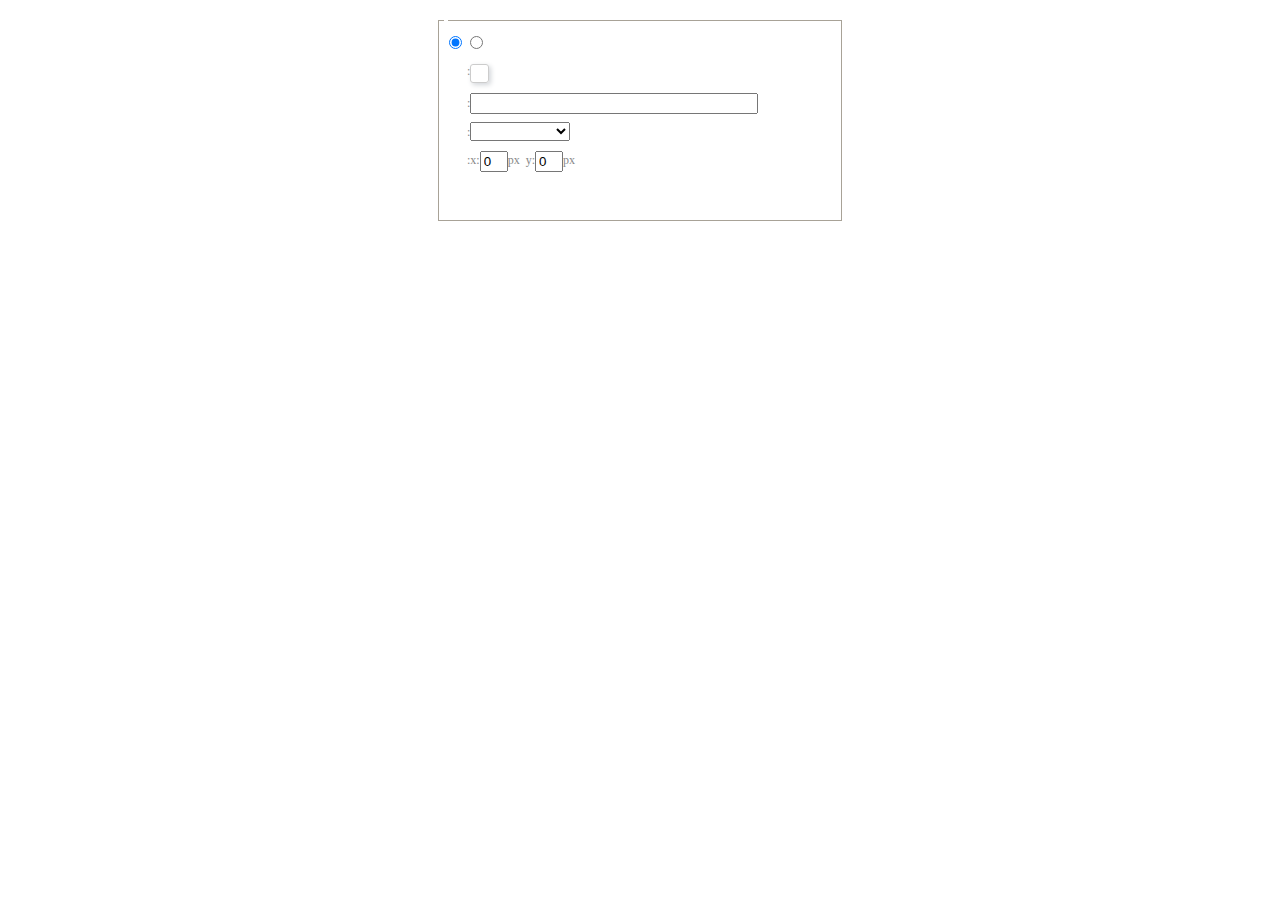
<file: angular/web/ueditor/dialogs/background/background.html>
<!DOCTYPE HTML>
<html>
<head>
    <meta http-equiv="Content-Type" content="text/html;charset=utf-8"/>
    <script type="text/javascript" src="../internal.js"></script>
    <link rel="stylesheet" type="text/css" href="background.css">
</head>
<body>
    <div id="bg_container" class="wrapper">
        <div id="tabHeads" class="tabhead">
            <span class="focus" data-content-id="normal"><var id="lang_background_normal"></var></span>
            <span class="" data-content-id="imgManager"><var id="lang_background_local"></var></span>
        </div>
        <div id="tabBodys" class="tabbody">
            <div id="normal" class="panel focus">
                <fieldset class="bgarea">
                    <legend><var id="lang_background_set"></var></legend>
                    <div class="content">
                        <div>
                            <label><input id="nocolorRadio" class="iptradio" type="radio" name="t" value="none" checked="checked"><var id="lang_background_none"></var></label>
                            <label><input id="coloredRadio" class="iptradio" type="radio" name="t" value="color"><var id="lang_background_colored"></var></label>
                        </div>
                        <div class="wrapcolor pl">
                            <div class="color">
                                <var id="lang_background_color"></var>:
                            </div>
                            <div id="colorPicker"></div>
                            <div class="clear"></div>
                        </div>
                        <div class="wrapcolor pl">
                            <label><var id="lang_background_netimg"></var>:</label><input class="txt" type="text" id="url">
                        </div>
                        <div id="alignment" class="alignment">
                            <var id="lang_background_align"></var>:<select id="repeatType">
                                <option value="center"></option>
                                <option value="repeat-x"></option>
                                <option value="repeat-y"></option>
                                <option value="repeat"></option>
                                <option value="self"></option>
                            </select>
                        </div>
                        <div id="custom" >
                            <var id="lang_background_position"></var>:x:<input type="text" size="1" id="x" maxlength="4" value="0">px&nbsp;&nbsp;y:<input type="text" size="1" id="y" maxlength="4" value="0">px
                        </div>
                    </div>
                </fieldset>

            </div>
            <div id="imgManager" class="panel">
                <div id="imageList" style=""></div>
            </div>
        </div>
    </div>
    <script type="text/javascript" src="background.js"></script>
</body>
</html>
</file>
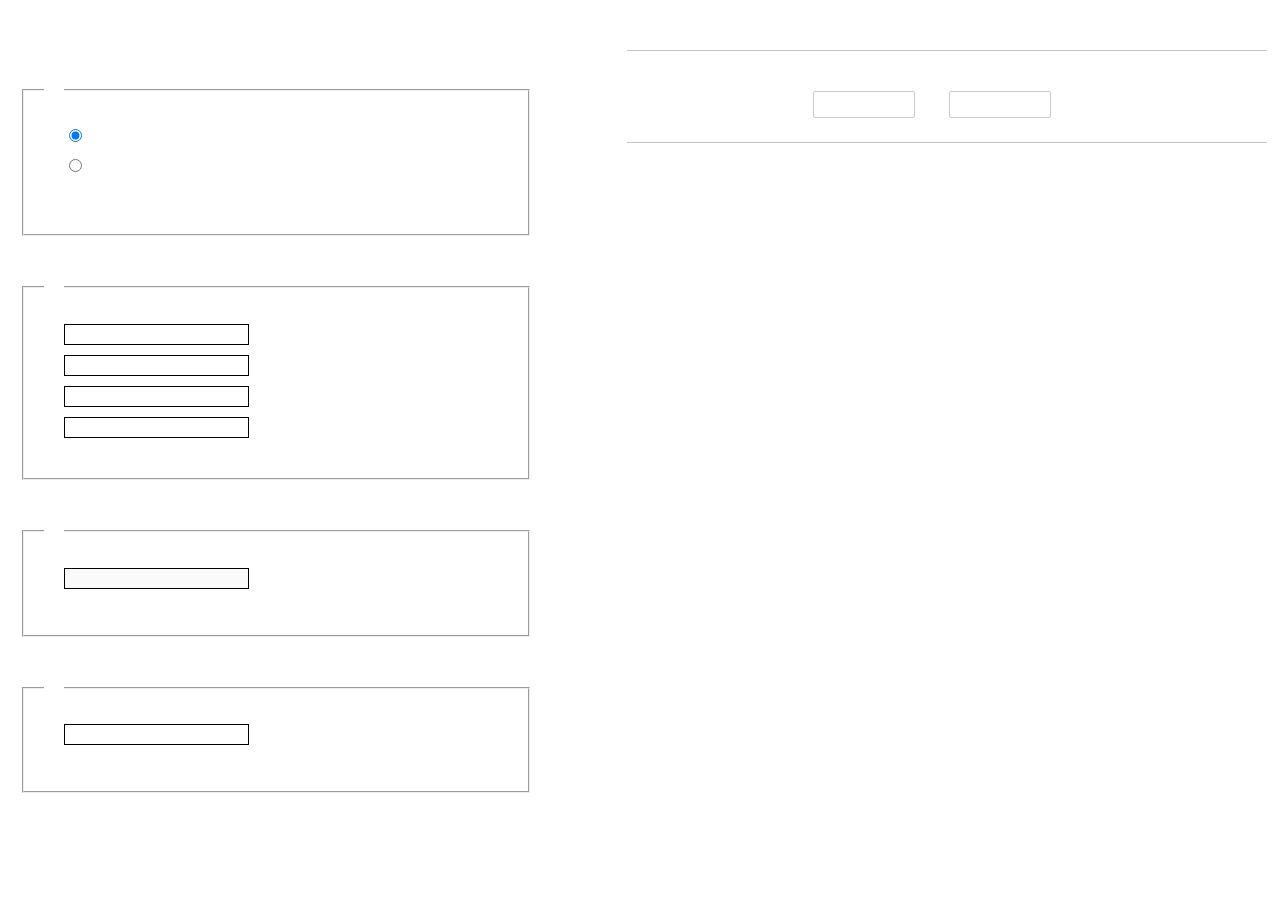
<file: angular/web/ueditor/dialogs/charts/charts.html>
<!DOCTYPE html>
<html>
    <head>
        <title>chart</title>
        <meta chartset="utf-8">
        <link rel="stylesheet" type="text/css" href="charts.css">
        <script type="text/javascript" src="../internal.js"></script>
    </head>
    <body>
        <div class="main">
            <div class="table-view">
                <h3><var id="lang_data_source"></var></h3>
                <div id="tableContainer" class="table-container"></div>
                <h3><var id="lang_chart_format"></var></h3>
                <form name="data-form">
                    <div class="charts-format">
                        <fieldset>
                            <legend><var id="lang_data_align"></var></legend>
                            <div class="format-item-container">
                                <label>
                                    <input type="radio" class="format-ctrl not-pie-item" name="charts-format" value="1" checked="checked">
                                    <var id="lang_chart_align_same"></var>
                                </label>
                                <label>
                                    <input type="radio" class="format-ctrl not-pie-item" name="charts-format" value="-1">
                                    <var id="lang_chart_align_reverse"></var>
                                </label>
                                <br>
                            </div>
                        </fieldset>
                        <fieldset>
                            <legend><var id="lang_chart_title"></var></legend>
                            <div class="format-item-container">
                                <label>
                                    <var id="lang_chart_main_title"></var><input type="text" name="title" class="data-item">
                                </label>
                                <label>
                                    <var id="lang_chart_sub_title"></var><input type="text" name="sub-title" class="data-item not-pie-item">
                                </label>
                                <label>
                                    <var id="lang_chart_x_title"></var><input type="text" name="x-title" class="data-item not-pie-item">
                                </label>
                                <label>
                                    <var id="lang_chart_y_title"></var><input type="text" name="y-title" class="data-item not-pie-item">
                                </label>
                            </div>
                        </fieldset>
                        <fieldset>
                            <legend><var id="lang_chart_tip"></var></legend>
                            <div class="format-item-container">
                                <label>
                                    <var id="lang_cahrt_tip_prefix"></var>
                                    <input type="text" id="tipInput" name="tip" class="data-item" disabled="disabled">
                                </label>
                                <p><var id="lang_cahrt_tip_description"></var></p>
                            </div>
                        </fieldset>
                        <fieldset>
                            <legend><var id="lang_chart_data_unit"></var></legend>
                            <div class="format-item-container">
                                <label><var id="lang_chart_data_unit_title"></var><input type="text" name="unit" class="data-item"></label>
                                <p><var id="lang_chart_data_unit_description"></var></p>
                            </div>
                        </fieldset>
                    </div>
                </form>
            </div>
            <div class="charts-view">
                <div id="chartsContainer" class="charts-container"></div>
                <div id="chartsType" class="charts-type">
                    <h3><var id="lang_chart_type"></var></h3>
                    <div class="scroll-view">
                        <div class="scroll-container">
                            <div id="scrollBed" class="scroll-bed"></div>
                        </div>
                        <div id="buttonContainer" class="button-container">
                            <a href="#" data-title="prev"><var id="lang_prev_btn"></var></a>
                            <a href="#" data-title="next"><var id="lang_next_btn"></var></a>
                        </div>
                    </div>
                </div>
            </div>
        </div>
        <script src="../../third-party/jquery-1.10.2.min.js"></script>
        <script src="../../third-party/highcharts/highcharts.js"></script>
        <script src="chart.config.js"></script>
        <script src="charts.js"></script>
    </body>
</html>
</file>
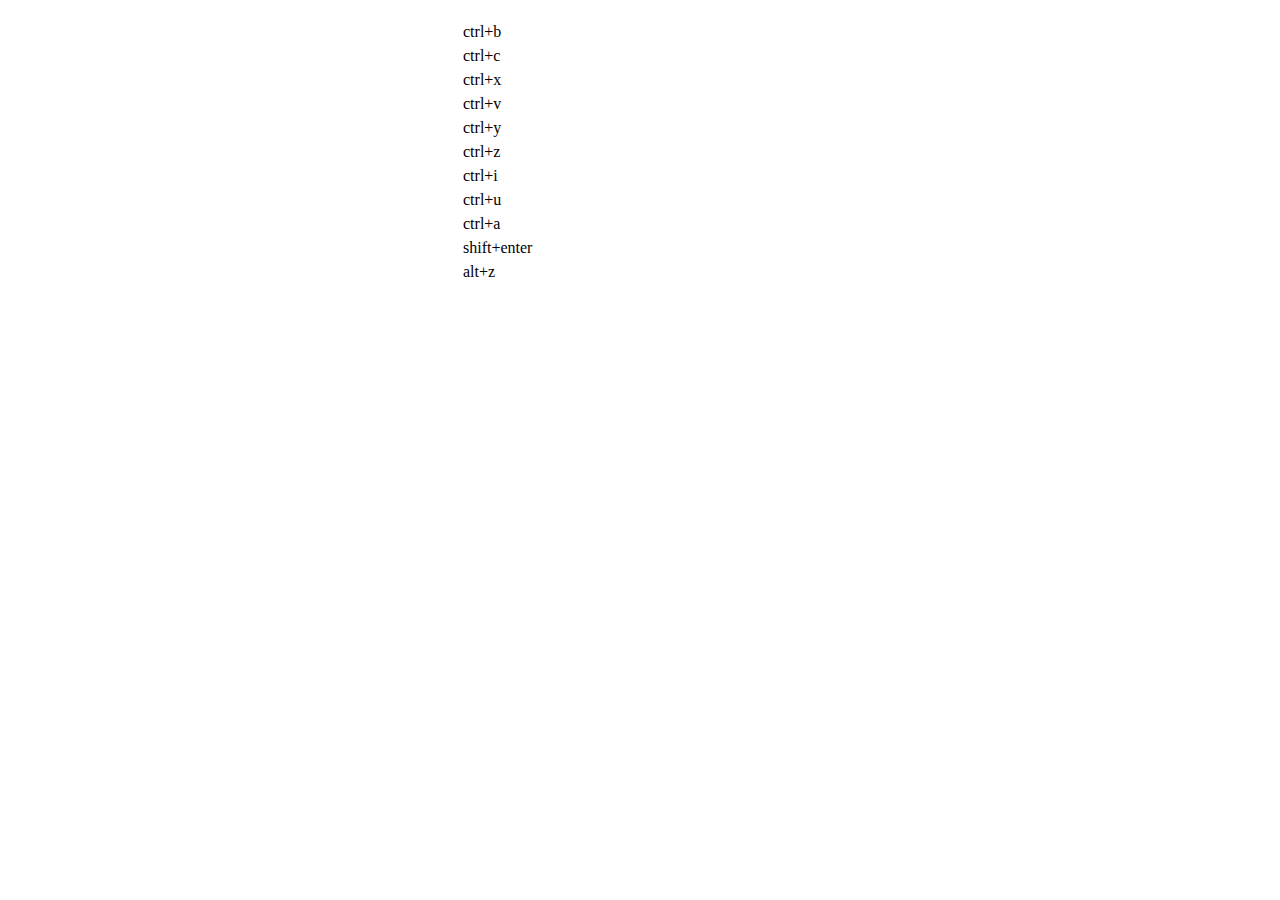
<file: angular/web/ueditor/dialogs/help/help.html>
<!DOCTYPE HTML PUBLIC "-//W3C//DTD HTML 4.01 Transitional//EN"
        "http://www.w3.org/TR/html4/loose.dtd">
<html>
<head>
    <title>帮助</title>
    <meta content="text/html; charset=utf-8" http-equiv="Content-Type"/>
    <script type="text/javascript" src="../internal.js"></script>
    <link rel="stylesheet" type="text/css" href="help.css">
</head>
<body>
<div class="wrapper" id="helptab">
    <div id="tabHeads" class="tabhead">
        <span class="focus" tabsrc="about"><var id="lang_input_about"></var></span>
        <span tabsrc="shortcuts"><var id="lang_input_shortcuts"></var></span>
    </div>
    <div id="tabBodys" class="tabbody">
        <div id="about" class="panel">
            <h1>UEditor</h1>
            <p id="version"></p>
            <p><var id="lang_input_introduction"></var></p>
        </div>
        <div id="shortcuts" class="panel">
            <table>
                <thead>
                <tr>
                    <td><var id="lang_Txt_shortcuts"></var></td>
                    <td><var id="lang_Txt_func"></var></td>
                </tr>
                </thead>
                <tbody>
                <tr>
                    <td>ctrl+b</td>
                    <td><var id="lang_Txt_bold"></var></td>
                </tr>
                <tr>
                    <td>ctrl+c</td>
                    <td><var id="lang_Txt_copy"></var></td>
                </tr>
                <tr>
                    <td>ctrl+x</td>
                    <td><var id="lang_Txt_cut"></var></td>
                </tr>
                <tr>
                    <td>ctrl+v</td>
                    <td><var id="lang_Txt_Paste"></var></td>
                </tr>
                <tr>
                    <td>ctrl+y</td>
                    <td><var id="lang_Txt_undo"></var></td>
                </tr>
                <tr>
                    <td>ctrl+z</td>
                    <td><var id="lang_Txt_redo"></var></td>
                </tr>
                <tr>
                    <td>ctrl+i</td>
                    <td><var id="lang_Txt_italic"></var></td>
                </tr>
                <tr>
                    <td>ctrl+u</td>
                    <td><var id="lang_Txt_underline"></var></td>
                </tr>
                <tr>
                    <td>ctrl+a</td>
                    <td><var id="lang_Txt_selectAll"></var></td>
                </tr>
                <tr>
                    <td>shift+enter</td>
                    <td><var id="lang_Txt_visualEnter"></var></td>
                </tr>
                <tr>
                    <td>alt+z</td>
                    <td><var id="lang_Txt_fullscreen"></var></td>
                </tr>
                </tbody>
            </table>
        </div>
    </div>
</div>
<script type="text/javascript" src="help.js"></script>
</body>
</html>
</file>
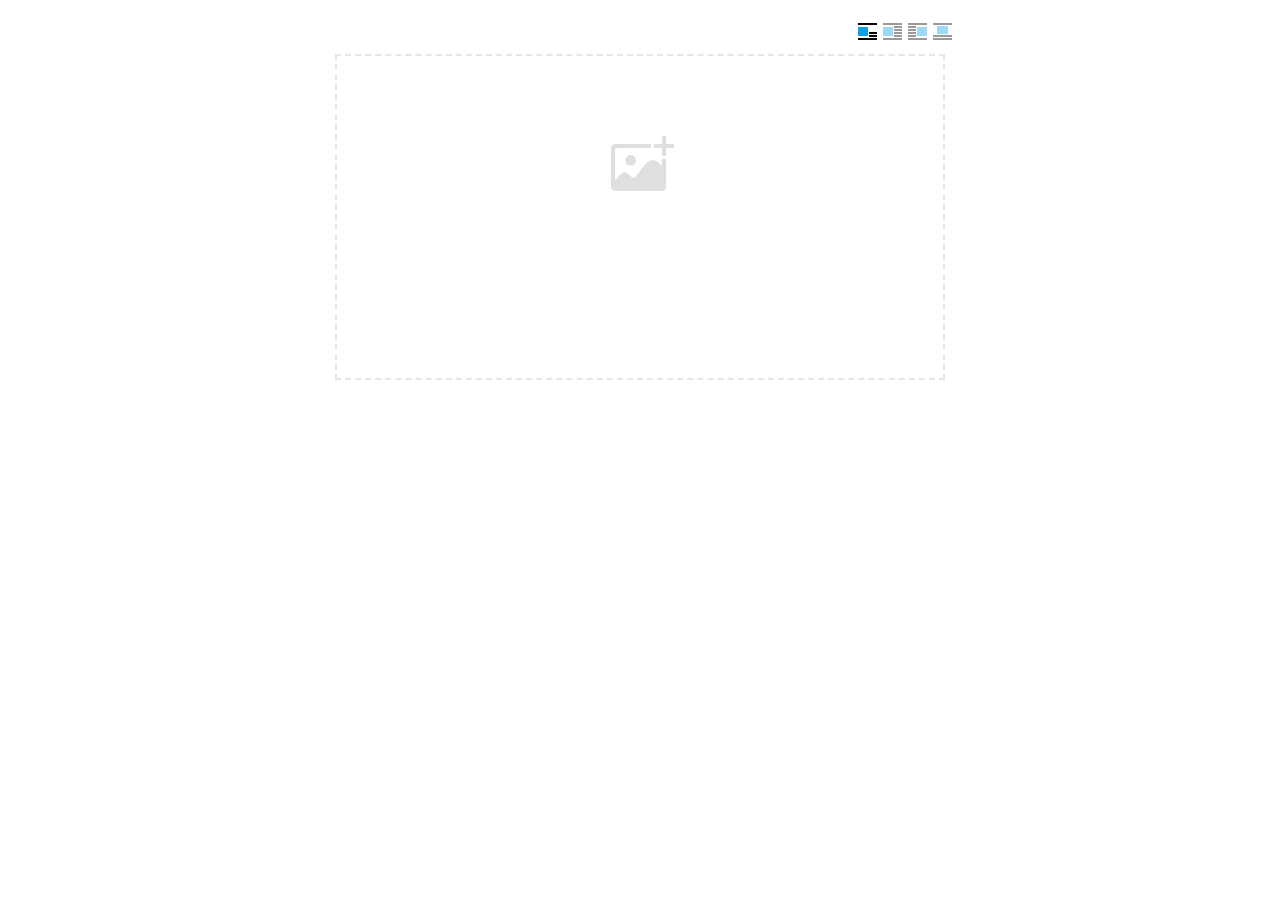
<file: angular/web/ueditor/dialogs/image/image.html>
<!doctype html>
<html>
<head>
    <meta charset="UTF-8">
    <title>ueditor图片对话框</title>
    <script type="text/javascript" src="../internal.js"></script>

    <!-- jquery -->
    <script type="text/javascript" src="../../third-party/jquery-1.10.2.min.js"></script>

    <!-- webuploader -->
    <script src="../../third-party/webuploader/webuploader.min.js"></script>
    <link rel="stylesheet" type="text/css" href="../../third-party/webuploader/webuploader.css">

    <!-- image dialog -->
    <link rel="stylesheet" href="image.css" type="text/css" />
</head>
<body>

    <div class="wrapper">
        <div id="tabhead" class="tabhead">
            <span class="tab" data-content-id="remote"><var id="lang_tab_remote"></var></span>
            <span class="tab focus" data-content-id="upload"><var id="lang_tab_upload"></var></span>
            <span class="tab" data-content-id="online"><var id="lang_tab_online"></var></span>
            <span class="tab" data-content-id="search"><var id="lang_tab_search"></var></span>
        </div>
        <div class="alignBar">
            <label class="algnLabel"><var id="lang_input_align"></var></label>
                    <span id="alignIcon">
                        <span id="noneAlign" class="none-align focus" data-align="none"></span>
                        <span id="leftAlign" class="left-align" data-align="left"></span>
                        <span id="rightAlign" class="right-align" data-align="right"></span>
                        <span id="centerAlign" class="center-align" data-align="center"></span>
                    </span>
            <input id="align" name="align" type="hidden" value="none"/>
        </div>
        <div id="tabbody" class="tabbody">

            <!-- 远程图片 -->
            <div id="remote" class="panel">
                <div class="top">
                    <div class="row">
                        <label for="url"><var id="lang_input_url"></var></label>
                        <span><input class="text" id="url" type="text"/></span>
                    </div>
                </div>
                <div class="left">
                    <div class="row">
                        <label><var id="lang_input_size"></var></label>
                        <span><var id="lang_input_width">&nbsp;&nbsp;</var><input class="text" type="text" id="width"/>px </span>
                        <span><var id="lang_input_height">&nbsp;&nbsp;</var><input class="text" type="text" id="height"/>px </span>
                        <span><input id="lock" type="checkbox" disabled="disabled"><span id="lockicon"></span></span>
                    </div>
                    <div class="row">
                        <label><var id="lang_input_border"></var></label>
                        <span><input class="text" type="text" id="border"/>px </span>
                    </div>
                    <div class="row">
                        <label><var id="lang_input_vhspace"></var></label>
                        <span><input class="text" type="text" id="vhSpace"/>px </span>
                    </div>
                    <div class="row">
                        <label><var id="lang_input_title"></var></label>
                        <span><input class="text" type="text" id="title"/></span>
                    </div>
                </div>
                <div class="right"><div id="preview"></div></div>
            </div>

            <!-- 上传图片 -->
            <div id="upload" class="panel focus">
                <div id="queueList" class="queueList">
                    <div class="statusBar element-invisible">
                        <div class="progress">
                            <span class="text">0%</span>
                            <span class="percentage"></span>
                        </div><div class="info"></div>
                        <div class="btns">
                            <div id="filePickerBtn"></div>
                            <div class="uploadBtn"><var id="lang_start_upload"></var></div>
                        </div>
                    </div>
                    <div id="dndArea" class="placeholder">
                        <div class="filePickerContainer">
                            <div id="filePickerReady"></div>
                        </div>
                    </div>
                    <ul class="filelist element-invisible">
                        <li id="filePickerBlock" class="filePickerBlock"></li>
                    </ul>
                </div>
            </div>

            <!-- 在线图片 -->
            <div id="online" class="panel">
                <div id="imageList"><var id="lang_imgLoading"></var></div>
            </div>

            <!-- 搜索图片 -->
            <div id="search" class="panel">
                <div class="searchBar">
                    <input id="searchTxt" class="searchTxt text" type="text" />
                    <select id="searchType" class="searchType">
                        <option value="&s=4&z=0"></option>
                        <option value="&s=1&z=19"></option>
                        <option value="&s=2&z=0"></option>
                        <option value="&s=3&z=0"></option>
                    </select>
                    <input id="searchReset" type="button"  />
                    <input id="searchBtn" type="button"  />
                </div>
                <div id="searchList" class="searchList"><ul id="searchListUl"></ul></div>
            </div>

        </div>
    </div>
    <script type="text/javascript" src="image.js"></script>

</body>
</html>
</file>
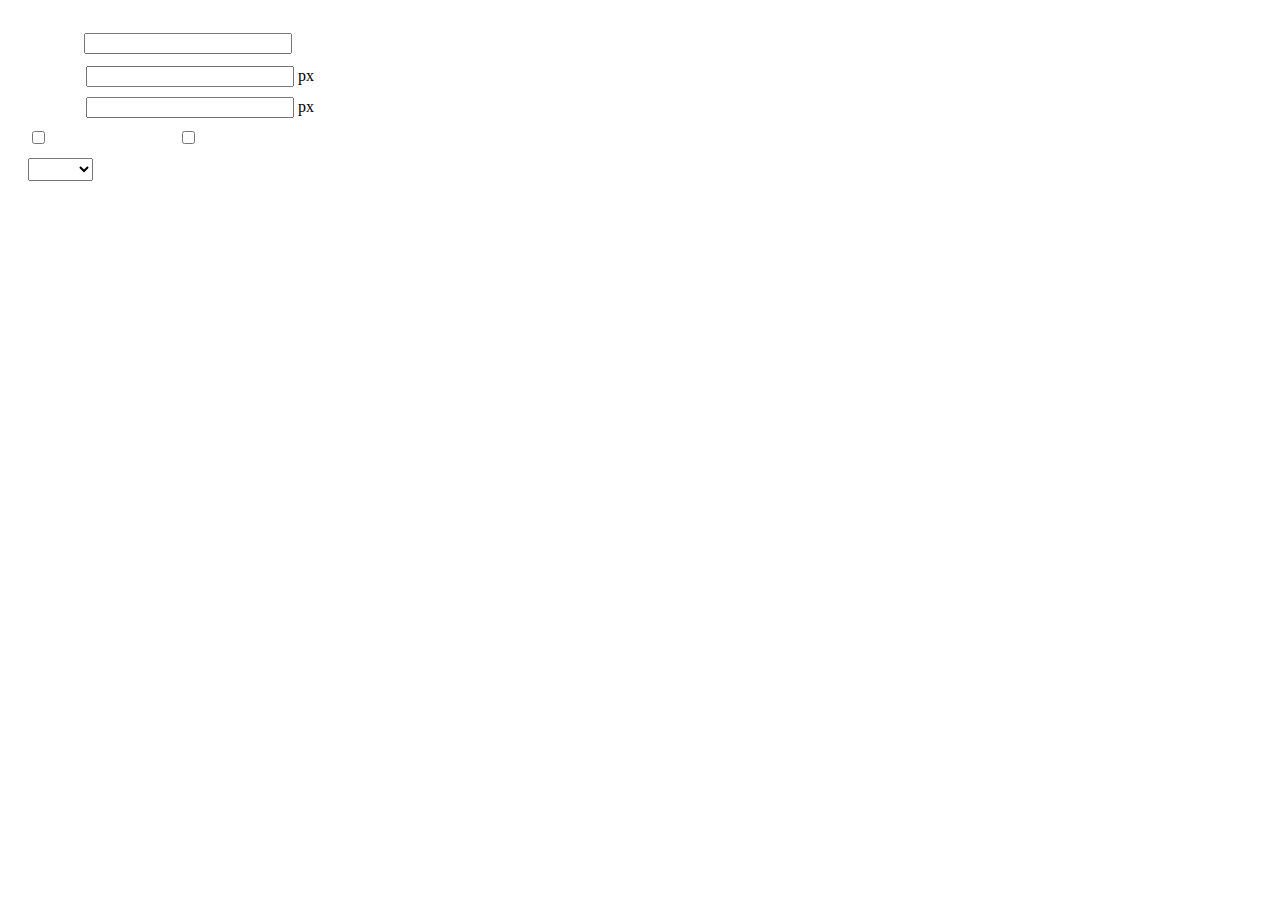
<file: angular/web/ueditor/dialogs/insertframe/insertframe.html>
<!DOCTYPE html>
<html>
<head>
    <meta http-equiv="Content-Type" content="text/html; charset=utf-8"/>
    <title></title>
    <script type="text/javascript" src="../internal.js"></script>
    <style type="text/css">
        .warp {width: 320px;height: 153px;margin-left:5px;padding: 20px 0 0 15px;position: relative;}
        #url {width: 290px; margin-bottom: 2px; margin-left: -6px; margin-left: -2px\9;*margin-left:0;_margin-left:0; }
        .format span{display: inline-block; width: 58px;text-align: center; zoom:1;}
        table td{padding:5px 0;}
        #align{width: 65px;height: 23px;line-height: 22px;}
    </style>
</head>
<body>
<div class="warp">
        <table width="300" cellpadding="0" cellspacing="0">
            <tr>
                <td colspan="2" class="format">
                    <span><var id="lang_input_address"></var></span>
                    <input style="width:200px" id="url" type="text" value=""/>
                </td>
            </tr>
            <tr>
                <td colspan="2" class="format"><span><var id="lang_input_width"></var></span><input style="width:200px" type="text" id="width"/> px</td>

            </tr>
            <tr>
                <td colspan="2" class="format"><span><var id="lang_input_height"></var></span><input style="width:200px" type="text" id="height"/> px</td>
            </tr>
            <tr>
                <td><span><var id="lang_input_isScroll"></var></span><input type="checkbox" id="scroll"/> </td>
                <td><span><var id="lang_input_frameborder"></var></span><input type="checkbox" id="frameborder"/> </td>
            </tr>

            <tr>
                <td colspan="2"><span><var id="lang_input_alignMode"></var></span>
                    <select id="align">
                        <option value=""></option>
                        <option value="left"></option>
                        <option value="right"></option>
                    </select>
                </td>
            </tr>
        </table>
</div>
<script type="text/javascript">
    var iframe = editor._iframe;
    if(iframe){
        $G("url").value = iframe.getAttribute("src")||"";
        $G("width").value = iframe.getAttribute("width")||iframe.style.width.replace("px","")||"";
        $G("height").value = iframe.getAttribute("height") || iframe.style.height.replace("px","") ||"";
        $G("scroll").checked = (iframe.getAttribute("scrolling") == "yes") ? true : false;
        $G("frameborder").checked = (iframe.getAttribute("frameborder") == "1") ? true : false;
        $G("align").value = iframe.align ? iframe.align : "";
    }
    function queding(){
        var  url = $G("url").value.replace(/^\s*|\s*$/ig,""),
                width = $G("width").value,
                height = $G("height").value,
                scroll = $G("scroll"),
                frameborder = $G("frameborder"),
                float = $G("align").value,
                newIframe = editor.document.createElement("iframe"),
                div;
        if(!url){
            alert(lang.enterAddress);
            return false;
        }
        newIframe.setAttribute("src",/http:\/\/|https:\/\//ig.test(url) ? url : "http://"+url);
        /^[1-9]+[.]?\d*$/g.test( width ) ? newIframe.setAttribute("width",width) : "";
        /^[1-9]+[.]?\d*$/g.test( height ) ? newIframe.setAttribute("height",height) : "";
        scroll.checked ?  newIframe.setAttribute("scrolling","yes") : newIframe.setAttribute("scrolling","no");
        frameborder.checked ?  newIframe.setAttribute("frameborder","1",0) : newIframe.setAttribute("frameborder","0",0);
        float ? newIframe.setAttribute("align",float) :  newIframe.setAttribute("align","");
        if(iframe){
            iframe.parentNode.insertBefore(newIframe,iframe);
            domUtils.remove(iframe);
        }else{
            div = editor.document.createElement("div");
            div.appendChild(newIframe);
            editor.execCommand("inserthtml",div.innerHTML);
        }
        editor._iframe = null;
        dialog.close();
    }
    dialog.onok = queding;
    $G("url").onkeydown = function(evt){
        evt = evt || event;
        if(evt.keyCode == 13){
            queding();
        }
    };
    $focus($G( "url" ));

</script>
</body>
</html>
</file>
<file: angular/web/ueditor/dialogs/background/background.css>
.wrapper{ width: 424px;margin: 10px auto; zoom:1;position: relative}
.tabbody{height:225px;}
.tabbody .panel { position: absolute;width:100%; height:100%;background: #fff; display: none;}
.tabbody .focus { display: block;}

body{font-size: 12px;color: #888;overflow: hidden;}
input,label{vertical-align:middle}
.clear{clear: both;}
.pl{padding-left: 18px;padding-left: 23px\9;}

#imageList {width: 420px;height: 215px;margin-top: 10px;overflow: hidden;overflow-y: auto;}
#imageList div {float: left;width: 100px;height: 95px;margin: 5px 10px;}
#imageList img {cursor: pointer;border: 2px solid white;}

.bgarea{margin: 10px;padding: 5px;height: 84%;border: 1px solid #A8A297;}
.content div{margin: 10px 0 10px 5px;}
.content .iptradio{margin: 0px 5px 5px 0px;}
.txt{width:280px;}

.wrapcolor{height: 19px;}
div.color{float: left;margin: 0;}
#colorPicker{width: 17px;height: 17px;border: 1px solid #CCC;display: inline-block;border-radius: 3px;box-shadow: 2px 2px 5px #D3D6DA;margin: 0;float: left;}
div.alignment,#custom{margin-left: 23px;margin-left: 28px\9;}
#custom input{height: 15px;min-height: 15px;width:20px;}
#repeatType{width:100px;}


/* 图片管理样式 */
#imgManager {
    width: 100%;
    height: 225px;
}
#imgManager #imageList{
    width: 100%;
    overflow-x: hidden;
    overflow-y: auto;
}
#imgManager ul {
    display: block;
    list-style: none;
    margin: 0;
    padding: 0;
}
#imgManager li {
    float: left;
    display: block;
    list-style: none;
    padding: 0;
    width: 113px;
    height: 113px;
    margin: 9px 0 0 19px;
    background-color: #eee;
    overflow: hidden;
    cursor: pointer;
    position: relative;
}
#imgManager li.clearFloat {
    float: none;
    clear: both;
    display: block;
    width:0;
    height:0;
    margin: 0;
    padding: 0;
}
#imgManager li img {
    cursor: pointer;
}
#imgManager li .icon {
    cursor: pointer;
    width: 113px;
    height: 113px;
    position: absolute;
    top: 0;
    left: 0;
    z-index: 2;
    border: 0;
    background-repeat: no-repeat;
}
#imgManager li .icon:hover {
    width: 107px;
    height: 107px;
    border: 3px solid #1094fa;
}
#imgManager li.selected .icon {
    background-image: url(images/success.png);
    background-position: 75px 75px;
}
#imgManager li.selected .icon:hover {
    width: 107px;
    height: 107px;
    border: 3px solid #1094fa;
    background-position: 72px 72px;
}
</file>
<file: angular/web/ueditor/dialogs/charts/charts.css>
html, body {
    width: 100%;
    height: 100%;
    margin: 0;
    padding: 0;
    overflow-x: hidden;
}

.main {
    width: 100%;
    overflow: hidden;
}

.table-view {
    height: 100%;
    float: left;
    margin: 20px;
    width: 40%;
}

.table-view .table-container {
    width: 100%;
    margin-bottom: 50px;
    overflow: scroll;
}

.table-view th {
    padding: 5px 10px;
    background-color: #F7F7F7;
}

.table-view td {
    width: 50px;
    text-align: center;
    padding:0;
}

.table-container input {
    width: 40px;
    padding: 5px;
    border: none;
    outline: none;
}

.table-view caption {
    font-size: 18px;
    text-align: left;
}

.charts-view {
    /*margin-left: 49%!important;*/
    width: 50%;
    margin-left: 49%;
    height: 400px;
}

.charts-container {
    border-left: 1px solid #c3c3c3;
}

.charts-format fieldset {
    padding-left: 20px;
    margin-bottom: 50px;
}

.charts-format legend {
    padding-left: 10px;
    padding-right: 10px;
}

.format-item-container {
    padding: 20px;
}

.format-item-container label {
    display: block;
    margin: 10px 0;
}

.charts-format .data-item {
    border: 1px solid black;
    outline: none;
    padding: 2px 3px;
}

/* 图表类型 */

.charts-type {
    margin-top: 50px;
    height: 300px;
}

.scroll-view {
    border: 1px solid #c3c3c3;
    border-left: none;
    border-right: none;
    overflow: hidden;
}

.scroll-container {
    margin: 20px;
    width: 100%;
    overflow: hidden;
}

.scroll-bed {
    width: 10000px;
    _margin-top: 20px;
    -webkit-transition: margin-left .5s ease;
    -moz-transition: margin-left .5s ease;
    transition: margin-left .5s ease;
}

.view-box {
    display: inline-block;
    *display: inline;
    *zoom: 1;
    margin-right: 20px;
    border: 2px solid white;
    line-height: 0;
    overflow: hidden;
    cursor: pointer;
}

.view-box img {
    border: 1px solid #cecece;
}

.view-box.selected {
    border-color: #7274A7;
}

.button-container {
    margin-bottom: 20px;
    text-align: center;
}

.button-container a {
    display: inline-block;
    width: 100px;
    height: 25px;
    line-height: 25px;
    border: 1px solid #c2ccd1;
    margin-right: 30px;
    text-decoration: none;
    color: black;
    -webkit-border-radius: 2px;
    -moz-border-radius: 2px;
    border-radius: 2px;
}

.button-container a:HOVER {
    background: #fcfcfc;
}

.button-container a:ACTIVE {
    border-top-color: #c2ccd1;
    box-shadow:inset 0 5px 4px -4px rgba(49, 49, 64, 0.1);
}

.edui-charts-not-data {
    height: 100px;
    line-height: 100px;
    text-align: center;
}
</file>
<file: angular/web/ueditor/dialogs/help/help.css>
.wrapper{width: 370px;margin: 10px auto;zoom: 1;}
.tabbody{height: 360px;}
.tabbody .panel{width:100%;height: 360px;position: absolute;background: #fff;}
.tabbody .panel h1{font-size:26px;margin: 5px 0 0 5px;}
.tabbody .panel p{font-size:12px;margin: 5px 0 0 5px;}
.tabbody table{width:90%;line-height: 20px;margin: 5px 0 0 5px;;}
.tabbody table thead{font-weight: bold;line-height: 25px;}
</file>
<file: angular/web/ueditor/third-party/webuploader/webuploader.css>
.webuploader-container {
	position: relative;
}
.webuploader-element-invisible {
	position: absolute !important;
	clip: rect(1px 1px 1px 1px); /* IE6, IE7 */
    clip: rect(1px,1px,1px,1px);
}
.webuploader-pick {
	position: relative;
	display: inline-block;
	cursor: pointer;
	background: #00b7ee;
	padding: 10px 15px;
	color: #fff;
	text-align: center;
	border-radius: 3px;
	overflow: hidden;
}
.webuploader-pick-hover {
	background: #00a2d4;
}

.webuploader-pick-disable {
	opacity: 0.6;
	pointer-events:none;
}
</file>
<file: angular/web/ueditor/dialogs/image/image.css>
@charset "utf-8";
/* dialog样式 */
.wrapper {
    zoom: 1;
    width: 630px;
    *width: 626px;
    height: 380px;
    margin: 0 auto;
    padding: 10px;
    position: relative;
    font-family: sans-serif;
}

/*tab样式框大小*/
.tabhead {
    float:left;
}
.tabbody {
    width: 100%;
    height: 346px;
    position: relative;
    clear: both;
}

.tabbody .panel {
    position: absolute;
    width: 0;
    height: 0;
    background: #fff;
    overflow: hidden;
    display: none;
}

.tabbody .panel.focus {
    width: 100%;
    height: 346px;
    display: block;
}

/* 图片对齐方式 */
.alignBar{
    float:right;
    margin-top: 5px;
    position: relative;
}

.alignBar .algnLabel{
    float:left;
    height: 20px;
    line-height: 20px;
}

.alignBar #alignIcon{
    zoom:1;
    _display: inline;
    display: inline-block;
    position: relative;
}
.alignBar #alignIcon span{
    float: left;
    cursor: pointer;
    display: block;
    width: 19px;
    height: 17px;
    margin-right: 3px;
    margin-left: 3px;
    background-image: url(./images/alignicon.jpg);
}
.alignBar #alignIcon .none-align{
    background-position: 0 -18px;
}
.alignBar #alignIcon .left-align{
    background-position: -20px -18px;
}
.alignBar #alignIcon .right-align{
    background-position: -40px -18px;
}
.alignBar #alignIcon .center-align{
    background-position: -60px -18px;
}
.alignBar #alignIcon .none-align.focus{
    background-position: 0 0;
}
.alignBar #alignIcon .left-align.focus{
    background-position: -20px 0;
}
.alignBar #alignIcon .right-align.focus{
    background-position: -40px 0;
}
.alignBar #alignIcon .center-align.focus{
    background-position: -60px 0;
}




/* 远程图片样式 */
#remote {
    z-index: 200;
}

#remote .top{
    width: 100%;
    margin-top: 25px;
}
#remote .left{
    display: block;
    float: left;
    width: 300px;
    height:10px;
}
#remote .right{
    display: block;
    float: right;
    width: 300px;
    height:10px;
}
#remote .row{
    margin-left: 20px;
    clear: both;
    height: 40px;
}

#remote .row label{
    text-align: center;
    width: 50px;
    zoom:1;
    _display: inline;
    display:inline-block;
    vertical-align: middle;
}
#remote .row label.algnLabel{
    float: left;

}

#remote input.text{
    width: 150px;
    padding: 3px 6px;
    font-size: 14px;
    line-height: 1.42857143;
    color: #555;
    background-color: #fff;
    background-image: none;
    border: 1px solid #ccc;
    border-radius: 4px;
    -webkit-box-shadow: inset 0 1px 1px rgba(0, 0, 0, .075);
    box-shadow: inset 0 1px 1px rgba(0, 0, 0, .075);
    -webkit-transition: border-color ease-in-out .15s, box-shadow ease-in-out .15s;
    transition: border-color ease-in-out .15s, box-shadow ease-in-out .15s;
}
#remote input.text:focus {
    border-color: #66afe9;
    outline: 0;
    -webkit-box-shadow: inset 0 1px 1px rgba(0, 0, 0, .075), 0 0 8px rgba(102, 175, 233, .6);
    box-shadow: inset 0 1px 1px rgba(0, 0, 0, .075), 0 0 8px rgba(102, 175, 233, .6);
}
#remote #url{
    width: 500px;
    margin-bottom: 2px;
}
#remote #width,
#remote #height{
    width: 20px;
    margin-left: 2px;
    margin-right: 2px;
}
#remote #border,
#remote #vhSpace,
#remote #title{
    width: 180px;
    margin-right: 5px;
}
#remote #lock{
}
#remote #lockicon{
    zoom: 1;
    _display:inline;
    display: inline-block;
    width: 20px;
    height: 20px;
    background: url("../../themes/default/images/lock.gif") -13px -13px no-repeat;
    vertical-align: middle;
}
#remote #preview{
    clear: both;
    width: 260px;
    height: 240px;
    z-index: 9999;
    margin-top: 10px;
    background-color: #eee;
    overflow: hidden;
}

/* 上传图片 */
.tabbody #upload.panel {
    width: 0;
    height: 0;
    overflow: hidden;
    position: absolute !important;
    clip: rect(1px, 1px, 1px, 1px);
    background: #fff;
    display: block;
}

.tabbody #upload.panel.focus {
    width: 100%;
    height: 346px;
    display: block;
    clip: auto;
}

#upload .queueList {
    margin: 0;
    width: 100%;
    height: 100%;
    position: absolute;
    overflow: hidden;
}

#upload p {
    margin: 0;
}

.element-invisible {
    width: 0 !important;
    height: 0 !important;
    border: 0;
    padding: 0;
    margin: 0;
    overflow: hidden;
    position: absolute !important;
    clip: rect(1px, 1px, 1px, 1px);
}

#upload .placeholder {
    margin: 10px;
    border: 2px dashed #e6e6e6;
    *border: 0px dashed #e6e6e6;
    height: 172px;
    padding-top: 150px;
    text-align: center;
    background: url(./images/image.png) center 70px no-repeat;
    color: #cccccc;
    font-size: 18px;
    position: relative;
    top:0;
    *top: 10px;
}

#upload .placeholder .webuploader-pick {
    font-size: 18px;
    background: #00b7ee;
    border-radius: 3px;
    line-height: 44px;
    padding: 0 30px;
    *width: 120px;
    color: #fff;
    display: inline-block;
    margin: 0 auto 20px auto;
    cursor: pointer;
    box-shadow: 0 1px 1px rgba(0, 0, 0, 0.1);
}

#upload .placeholder .webuploader-pick-hover {
    background: #00a2d4;
}


#filePickerContainer {
    text-align: center;
}

#upload .placeholder .flashTip {
    color: #666666;
    font-size: 12px;
    position: absolute;
    width: 100%;
    text-align: center;
    bottom: 20px;
}

#upload .placeholder .flashTip a {
    color: #0785d1;
    text-decoration: none;
}

#upload .placeholder .flashTip a:hover {
    text-decoration: underline;
}

#upload .placeholder.webuploader-dnd-over {
    border-color: #999999;
}

#upload .filelist {
    list-style: none;
    margin: 0;
    padding: 0;
    overflow-x: hidden;
    overflow-y: auto;
    position: relative;
    height: 300px;
}

#upload .filelist:after {
    content: '';
    display: block;
    width: 0;
    height: 0;
    overflow: hidden;
    clear: both;
    position: relative;
}

#upload .filelist li {
    width: 113px;
    height: 113px;
    background: url(./images/bg.png);
    text-align: center;
    margin: 9px 0 0 9px;
    *margin: 6px 0 0 6px;
    position: relative;
    display: block;
    float: left;
    overflow: hidden;
    font-size: 12px;
}

#upload .filelist li p.log {
    position: relative;
    top: -45px;
}

#upload .filelist li p.title {
    position: absolute;
    top: 0;
    left: 0;
    width: 100%;
    overflow: hidden;
    white-space: nowrap;
    text-overflow: ellipsis;
    top: 5px;
    text-indent: 5px;
    text-align: left;
}

#upload .filelist li p.progress {
    position: absolute;
    width: 100%;
    bottom: 0;
    left: 0;
    height: 8px;
    overflow: hidden;
    z-index: 50;
    margin: 0;
    border-radius: 0;
    background: none;
    -webkit-box-shadow: 0 0 0;
}

#upload .filelist li p.progress span {
    display: none;
    overflow: hidden;
    width: 0;
    height: 100%;
    background: #1483d8 url(./images/progress.png) repeat-x;

    -webit-transition: width 200ms linear;
    -moz-transition: width 200ms linear;
    -o-transition: width 200ms linear;
    -ms-transition: width 200ms linear;
    transition: width 200ms linear;

    -webkit-animation: progressmove 2s linear infinite;
    -moz-animation: progressmove 2s linear infinite;
    -o-animation: progressmove 2s linear infinite;
    -ms-animation: progressmove 2s linear infinite;
    animation: progressmove 2s linear infinite;

    -webkit-transform: translateZ(0);
}

@-webkit-keyframes progressmove {
    0% {
        background-position: 0 0;
    }
    100% {
        background-position: 17px 0;
    }
}

@-moz-keyframes progressmove {
    0% {
        background-position: 0 0;
    }
    100% {
        background-position: 17px 0;
    }
}

@keyframes progressmove {
    0% {
        background-position: 0 0;
    }
    100% {
        background-position: 17px 0;
    }
}

#upload .filelist li p.imgWrap {
    position: relative;
    z-index: 2;
    line-height: 113px;
    vertical-align: middle;
    overflow: hidden;
    width: 113px;
    height: 113px;

    -webkit-transform-origin: 50% 50%;
    -moz-transform-origin: 50% 50%;
    -o-transform-origin: 50% 50%;
    -ms-transform-origin: 50% 50%;
    transform-origin: 50% 50%;

    -webit-transition: 200ms ease-out;
    -moz-transition: 200ms ease-out;
    -o-transition: 200ms ease-out;
    -ms-transition: 200ms ease-out;
    transition: 200ms ease-out;
}

#upload .filelist li img {
    width: 100%;
}

#upload .filelist li p.error {
    background: #f43838;
    color: #fff;
    position: absolute;
    bottom: 0;
    left: 0;
    height: 28px;
    line-height: 28px;
    width: 100%;
    z-index: 100;
    display:none;
}

#upload .filelist li .success {
    display: block;
    position: absolute;
    left: 0;
    bottom: 0;
    height: 40px;
    width: 100%;
    z-index: 200;
    background: url(./images/success.png) no-repeat right bottom;
    background: url(./images/success.gif) no-repeat right bottom \9;
}

#upload .filelist li.filePickerBlock {
    width: 113px;
    height: 113px;
    background: url(./images/image.png) no-repeat center 12px;
    border: 1px solid #eeeeee;
    border-radius: 0;
}
#upload .filelist li.filePickerBlock div.webuploader-pick  {
    width: 100%;
    height: 100%;
    margin: 0;
    padding: 0;
    opacity: 0;
    background: none;
    font-size: 0;
}

#upload .filelist div.file-panel {
    position: absolute;
    height: 0;
    filter: progid:DXImageTransform.Microsoft.gradient(GradientType=0, startColorstr='#80000000', endColorstr='#80000000') \0;
    background: rgba(0, 0, 0, 0.5);
    width: 100%;
    top: 0;
    left: 0;
    overflow: hidden;
    z-index: 300;
}

#upload .filelist div.file-panel span {
    width: 24px;
    height: 24px;
    display: inline;
    float: right;
    text-indent: -9999px;
    overflow: hidden;
    background: url(./images/icons.png) no-repeat;
    background: url(./images/icons.gif) no-repeat \9;
    margin: 5px 1px 1px;
    cursor: pointer;
    -webkit-tap-highlight-color: rgba(0,0,0,0);
    -webkit-user-select: none;
    -moz-user-select: none;
    -ms-user-select: none;
    user-select: none;
}

#upload .filelist div.file-panel span.rotateLeft {
    display:none;
    background-position: 0 -24px;
}

#upload .filelist div.file-panel span.rotateLeft:hover {
    background-position: 0 0;
}

#upload .filelist div.file-panel span.rotateRight {
    display:none;
    background-position: -24px -24px;
}

#upload .filelist div.file-panel span.rotateRight:hover {
    background-position: -24px 0;
}

#upload .filelist div.file-panel span.cancel {
    background-position: -48px -24px;
}

#upload .filelist div.file-panel span.cancel:hover {
    background-position: -48px 0;
}

#upload .statusBar {
    height: 45px;
    border-bottom: 1px solid #dadada;
    margin: 0 10px;
    padding: 0;
    line-height: 45px;
    vertical-align: middle;
    position: relative;
}

#upload .statusBar .progress {
    border: 1px solid #1483d8;
    width: 198px;
    background: #fff;
    height: 18px;
    position: absolute;
    top: 12px;
    display: none;
    text-align: center;
    line-height: 18px;
    color: #6dbfff;
    margin: 0 10px 0 0;
}
#upload .statusBar .progress span.percentage {
    width: 0;
    height: 100%;
    left: 0;
    top: 0;
    background: #1483d8;
    position: absolute;
}
#upload .statusBar .progress span.text {
    position: relative;
    z-index: 10;
}

#upload .statusBar .info {
    display: inline-block;
    font-size: 14px;
    color: #666666;
}

#upload .statusBar .btns {
    position: absolute;
    top: 7px;
    right: 0;
    line-height: 30px;
}

#filePickerBtn {
    display: inline-block;
    float: left;
}
#upload .statusBar .btns .webuploader-pick,
#upload .statusBar .btns .uploadBtn,
#upload .statusBar .btns .uploadBtn.state-uploading,
#upload .statusBar .btns .uploadBtn.state-paused {
    background: #ffffff;
    border: 1px solid #cfcfcf;
    color: #565656;
    padding: 0 18px;
    display: inline-block;
    border-radius: 3px;
    margin-left: 10px;
    cursor: pointer;
    font-size: 14px;
    float: left;
    -webkit-user-select: none;
    -moz-user-select: none;
    -ms-user-select: none;
    user-select: none;
}
#upload .statusBar .btns .webuploader-pick-hover,
#upload .statusBar .btns .uploadBtn:hover,
#upload .statusBar .btns .uploadBtn.state-uploading:hover,
#upload .statusBar .btns .uploadBtn.state-paused:hover {
    background: #f0f0f0;
}

#upload .statusBar .btns .uploadBtn,
#upload .statusBar .btns .uploadBtn.state-paused{
    background: #00b7ee;
    color: #fff;
    border-color: transparent;
}
#upload .statusBar .btns .uploadBtn:hover,
#upload .statusBar .btns .uploadBtn.state-paused:hover{
    background: #00a2d4;
}

#upload .statusBar .btns .uploadBtn.disabled {
    pointer-events: none;
    filter:alpha(opacity=60);
    -moz-opacity:0.6;
    -khtml-opacity: 0.6;
    opacity: 0.6;
}



/* 图片管理样式 */
#online {
    width: 100%;
    height: 336px;
    padding: 10px 0 0 0;
}
#online #imageList{
    width: 100%;
    height: 100%;
    overflow-x: hidden;
    overflow-y: auto;
    position: relative;
}
#online ul {
    display: block;
    list-style: none;
    margin: 0;
    padding: 0;
}
#online li {
    float: left;
    display: block;
    list-style: none;
    padding: 0;
    width: 113px;
    height: 113px;
    margin: 0 0 9px 9px;
    *margin: 0 0 6px 6px;
    background-color: #eee;
    overflow: hidden;
    cursor: pointer;
    position: relative;
}
#online li.clearFloat {
    float: none;
    clear: both;
    display: block;
    width:0;
    height:0;
    margin: 0;
    padding: 0;
}
#online li img {
    cursor: pointer;
}
#online li .icon {
    cursor: pointer;
    width: 113px;
    height: 113px;
    position: absolute;
    top: 0;
    left: 0;
    z-index: 2;
    border: 0;
    background-repeat: no-repeat;
}
#online li .icon:hover {
    width: 107px;
    height: 107px;
    border: 3px solid #1094fa;
}
#online li.selected .icon {
    background-image: url(images/success.png);
    background-image: url(images/success.gif)\9;
    background-position: 75px 75px;
}
#online li.selected .icon:hover {
    width: 107px;
    height: 107px;
    border: 3px solid #1094fa;
    background-position: 72px 72px;
}


/* 图片搜索样式 */
#search .searchBar {
    width: 100%;
    height: 30px;
    margin: 10px 0 5px 0;
    padding: 0;
}

#search input.text{
    width: 150px;
    padding: 3px 6px;
    font-size: 14px;
    line-height: 1.42857143;
    color: #555;
    background-color: #fff;
    background-image: none;
    border: 1px solid #ccc;
    border-radius: 4px;
    -webkit-box-shadow: inset 0 1px 1px rgba(0, 0, 0, .075);
    box-shadow: inset 0 1px 1px rgba(0, 0, 0, .075);
    -webkit-transition: border-color ease-in-out .15s, box-shadow ease-in-out .15s;
    transition: border-color ease-in-out .15s, box-shadow ease-in-out .15s;
}
#search input.text:focus {
    border-color: #66afe9;
    outline: 0;
    -webkit-box-shadow: inset 0 1px 1px rgba(0, 0, 0, .075), 0 0 8px rgba(102, 175, 233, .6);
    box-shadow: inset 0 1px 1px rgba(0, 0, 0, .075), 0 0 8px rgba(102, 175, 233, .6);
}
#search input.searchTxt {
    margin-left:5px;
    padding-left: 5px;
    background: #FFF;
    width: 300px;
    *width: 260px;
    height: 21px;
    line-height: 21px;
    float: left;
    dislay: block;
}

#search .searchType {
    width: 65px;
    height: 28px;
    padding:0;
    line-height: 28px;
    border: 1px solid #d7d7d7;
    border-radius: 0;
    vertical-align: top;
    margin-left: 5px;
    float: left;
    dislay: block;
}

#search #searchBtn,
#search #searchReset {
    display: inline-block;
    margin-bottom: 0;
    margin-right: 5px;
    padding: 4px 10px;
    font-weight: 400;
    text-align: center;
    vertical-align: middle;
    cursor: pointer;
    background-image: none;
    border: 1px solid transparent;
    white-space: nowrap;
    font-size: 14px;
    border-radius: 4px;
    -webkit-user-select: none;
    -moz-user-select: none;
    -ms-user-select: none;
    user-select: none;
    vertical-align: top;
    float: right;
}

#search #searchBtn {
    color: white;
    border-color: #285e8e;
    background-color: #3b97d7;
}
#search #searchReset {
    color: #333;
    border-color: #ccc;
    background-color: #fff;
}
#search #searchBtn:hover {
    background-color: #3276b1;
}
#search #searchReset:hover {
    background-color: #eee;
}

#search .msg {
    margin-left: 5px;
}

#search .searchList{
    width: 100%;
    height: 300px;
    overflow: hidden;
    clear: both;
}
#search .searchList ul{
    margin:0;
    padding:0;
    list-style:none;
    clear: both;
    width: 100%;
    height: 100%;
    overflow-x: hidden;
    overflow-y: auto;
    zoom: 1;
    position: relative;
}

#search .searchList li {
    list-style:none;
    float: left;
    display: block;
    width: 115px;
    margin: 5px 10px 5px 20px;
    *margin: 5px 10px 5px 15px;
    padding:0;
    font-size: 12px;
    box-shadow: 0 1px 3px rgba(0, 0, 0, .3);
    -moz-box-shadow: 0 1px 3px rgba(0, 0, 0, .3);
    -webkit-box-shadow: 0 1px 3px rgba(0, 0, 0, .3);
    position: relative;
    vertical-align: top;
    text-align: center;
    overflow: hidden;
    cursor: pointer;
    filter: alpha(Opacity=100);
    -moz-opacity: 1;
    opacity: 1;
    border: 2px solid #eee;
}

#search .searchList li.selected {
    filter: alpha(Opacity=40);
    -moz-opacity: 0.4;
    opacity: 0.4;
    border: 2px solid #00a0e9;
}

#search .searchList li p {
    background-color: #eee;
    margin: 0;
    padding: 0;
    position: relative;
    width:100%;
    height:115px;
    overflow: hidden;
}

#search .searchList li p img {
    cursor: pointer;
    border: 0;
}

#search .searchList li a {
    color: #999;
    border-top: 1px solid #F2F2F2;
    background: #FAFAFA;
    text-align: center;
    display: block;
    padding: 0 5px;
    width: 105px;
    height:32px;
    line-height:32px;
    white-space:nowrap;
    text-overflow:ellipsis;
    text-decoration: none;
    overflow: hidden;
    word-break: break-all;
}

#search .searchList a:hover {
    text-decoration: underline;
    color: #333;
}
#search .searchList .clearFloat{
    clear: both;
}
</file>
